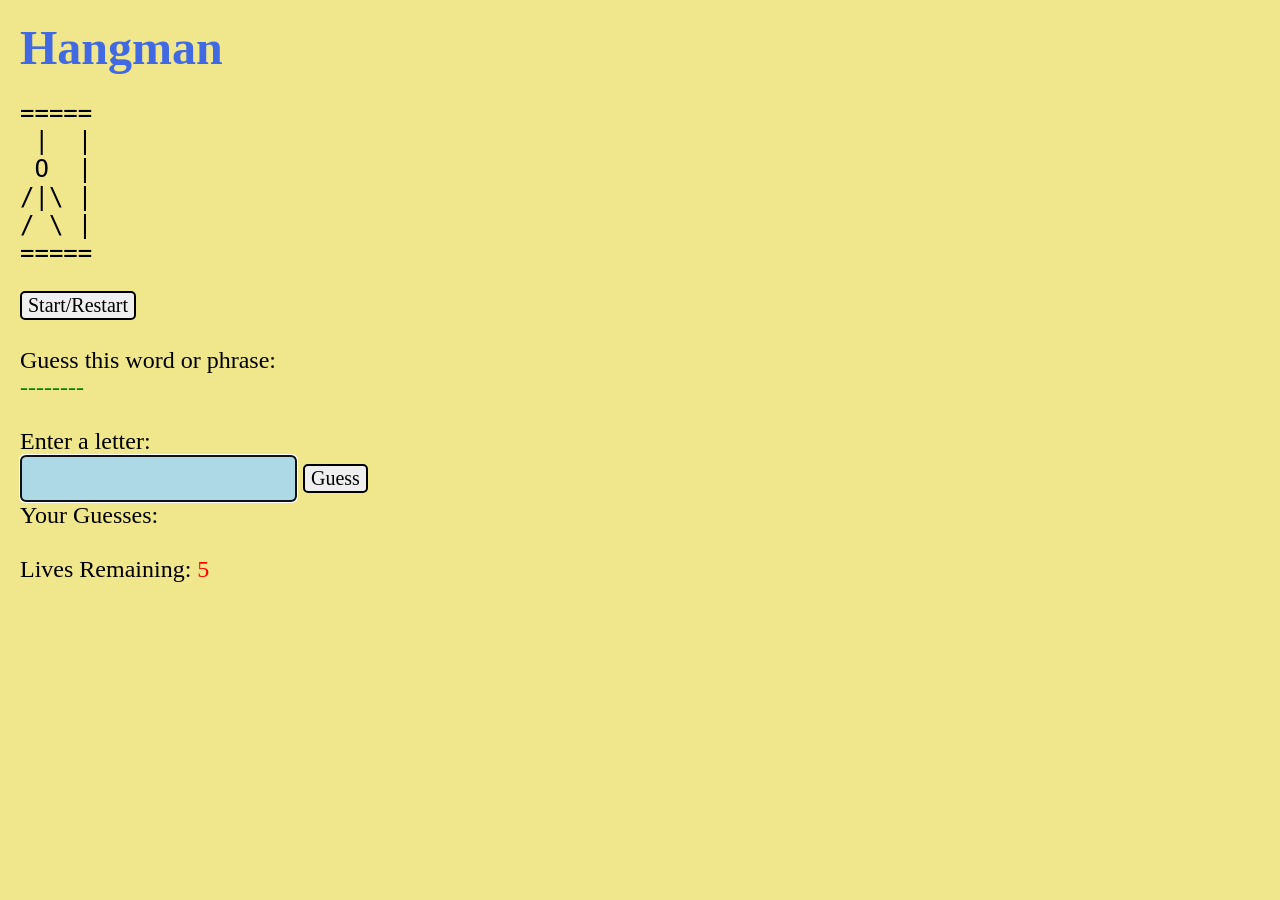
<file: hangman/index.html>
<html>

<head>
	<script src="logic.js"></script>
	<link rel="stylesheet" href="style.css">
</head>

<body>
	<div>
		<h1 style="color:royalblue; margin: 0;">Hangman</h1>
		<pre>=====
 |  |
 O  |
/|\ |
/ \ |
=====</pre>
		<button id="bt_start" onclick="start()">Start/Restart</button>
	</div>

	<br />
	<div>
		<label>Guess this word or phrase:</label>
		<label id="word" style="color: green;">--A--B ---</label>
	</div>


	<br />
	<label>Enter a letter:</label>
	<input id="guess" onkeypress="if(event.key === 'Enter') make_guess()" />
	<button onclick="make_guess()">Guess</button>
	<br />
	<label>Your Guesses: <span id="guesses" style="color: blue;">A, B, C</span></label>
	<br />
	<label>Lives Remaining: <span style="color:red" id="lives">5</span></label>
	<br>
	<label style="color:magenta" id="game_over">You Win!</label>
</body>

</html>
</file>
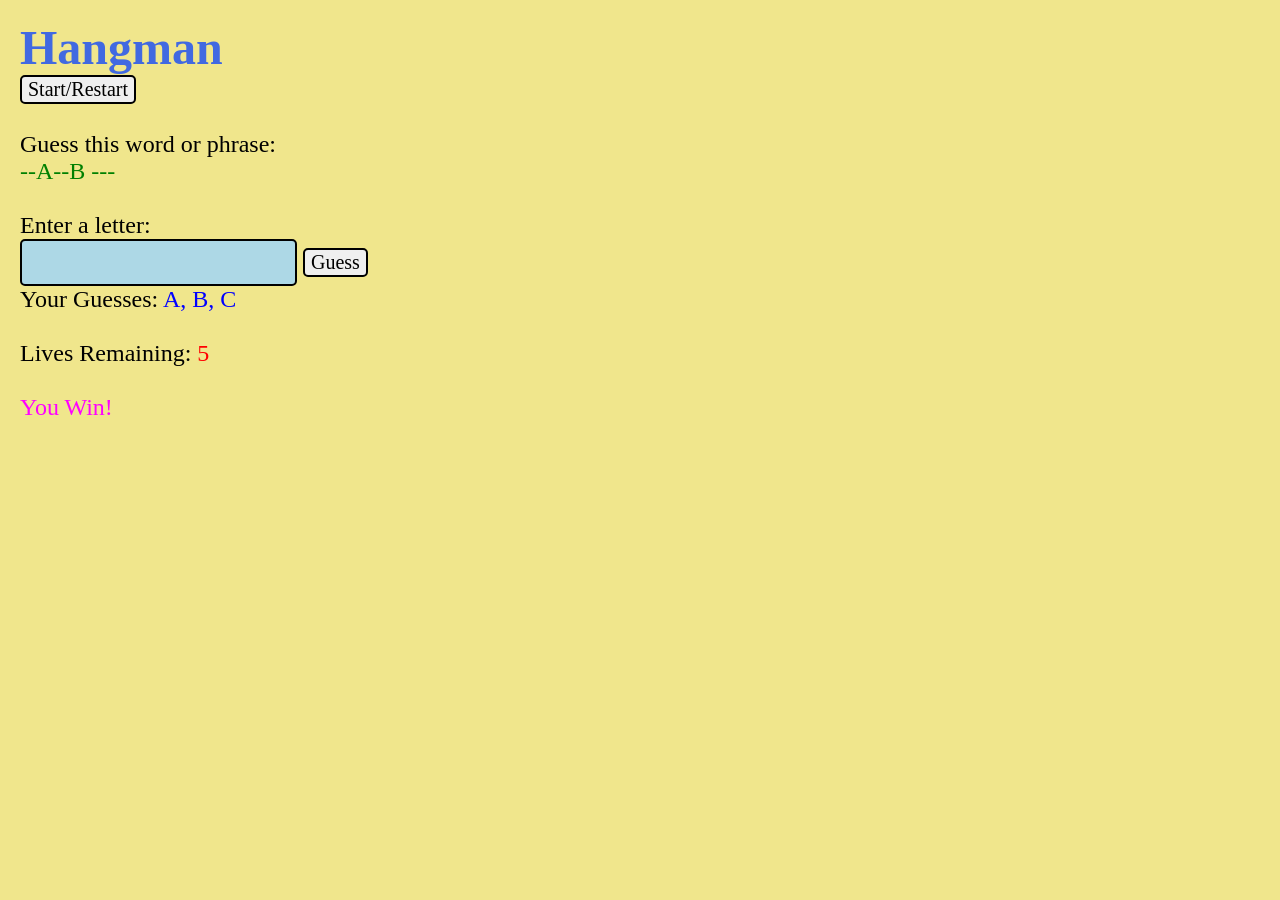
<file: new_hangman/index.html>
<html>

<head>
	<script src="logic.js"></script>
	<link rel="stylesheet" href="style.css">
</head>

<body>
	<div>
		<h1 style="color:royalblue; margin: 0;">Hangman</h1>
		<div id="dead_guy"></div>
		<button id="bt_start" onclick="start_game()">Start/Restart</button>
	</div>

	<br />
	<div>
		<label>Guess this word or phrase:</label>
		<label id="word" style="color: green;">--A--B ---</label>
	</div>


	<br />
	<label>Enter a letter:</label>
	<input id="guess" onkeypress="if(event.key === 'Enter') make_guess()" />
	<button onclick="make_guess()">Guess</button>
	<br />
	<label>Your Guesses: <span id="guesses" style="color: blue;">A, B, C</span></label>
	<br />
	<label>Lives Remaining: <span style="color:red" id="lives">5</span></label>
	<br>
	<label style="color:magenta" id="game_over">You Win!</label>
</body>

</html>
</file>
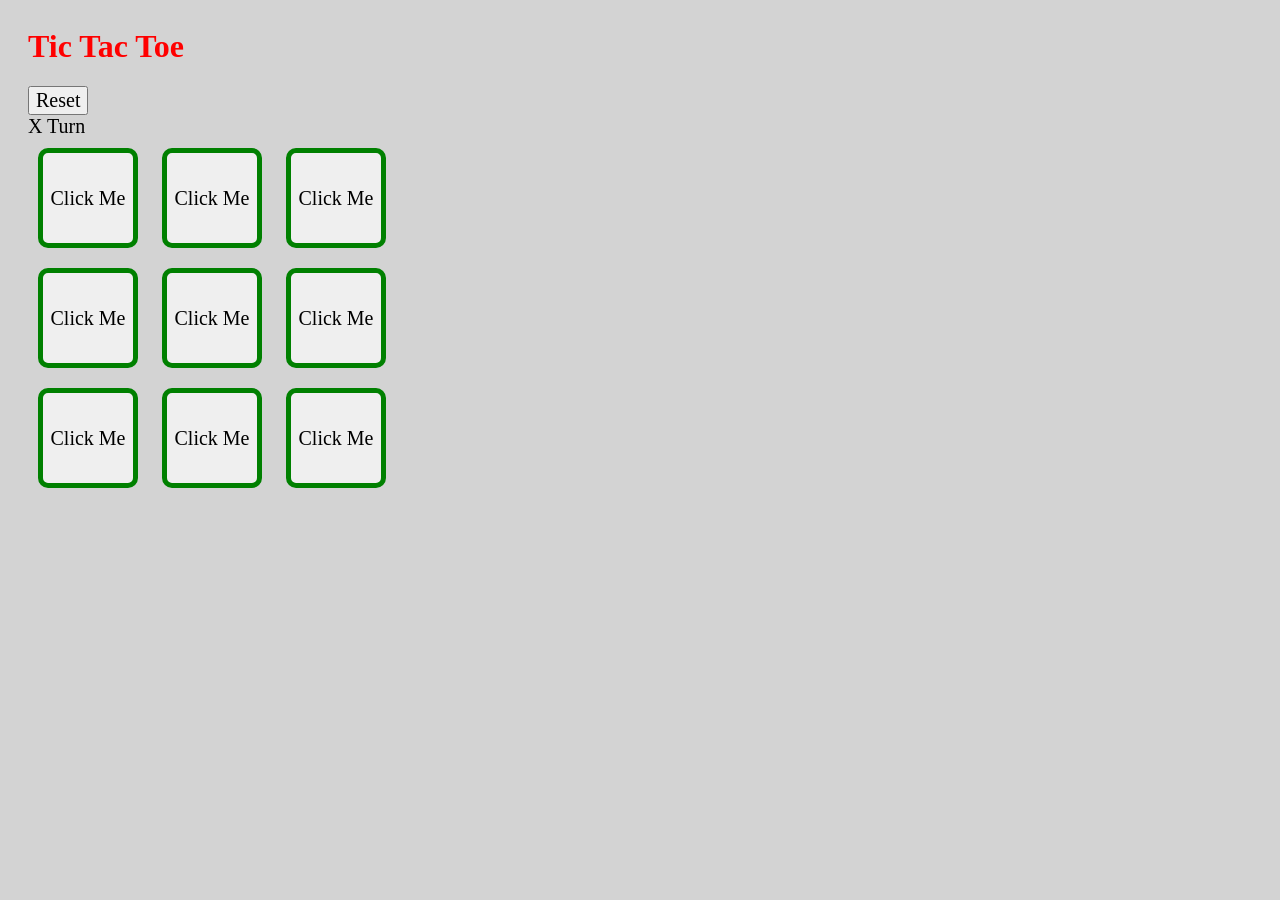
<file: tictactoe/index.html>
<html>

<head>
	<script src="logic.js"></script>
	<link rel="stylesheet" href="style.css">
</head>

<body>
	<h1 style="color:red">Tic Tac Toe</h1>
	<div id="winner"></div>
	<button id="bt_start" onclick="start()">Start</button>
	<div id="turn" style="font-size: 20px;">X Turn</div>

	<div id="ttt_buttons">
		<button onclick="handleClick(event, 0,0)">CLICK ME!</button>
		<button onclick="handleClick(event, 1,0)">CLICK ME!</button>
		<button onclick="handleClick(event, 2,0)">CLICK ME!</button>
		<br />

		<button onclick="handleClick(event, 0,1)">CLICK ME!</button>
		<button onclick="handleClick(event, 1,1)">CLICK ME!</button>
		<button onclick="handleClick(event, 2,1)">CLICK ME!</button>
		<br />
		<button onclick="handleClick(event, 0,2)">CLICK ME!</button>
		<button onclick="handleClick(event, 1,2)">CLICK ME!</button>
		<button onclick="handleClick(event, 2,2)">CLICK ME!</button>
	</div>
</body>

</html>
</file>
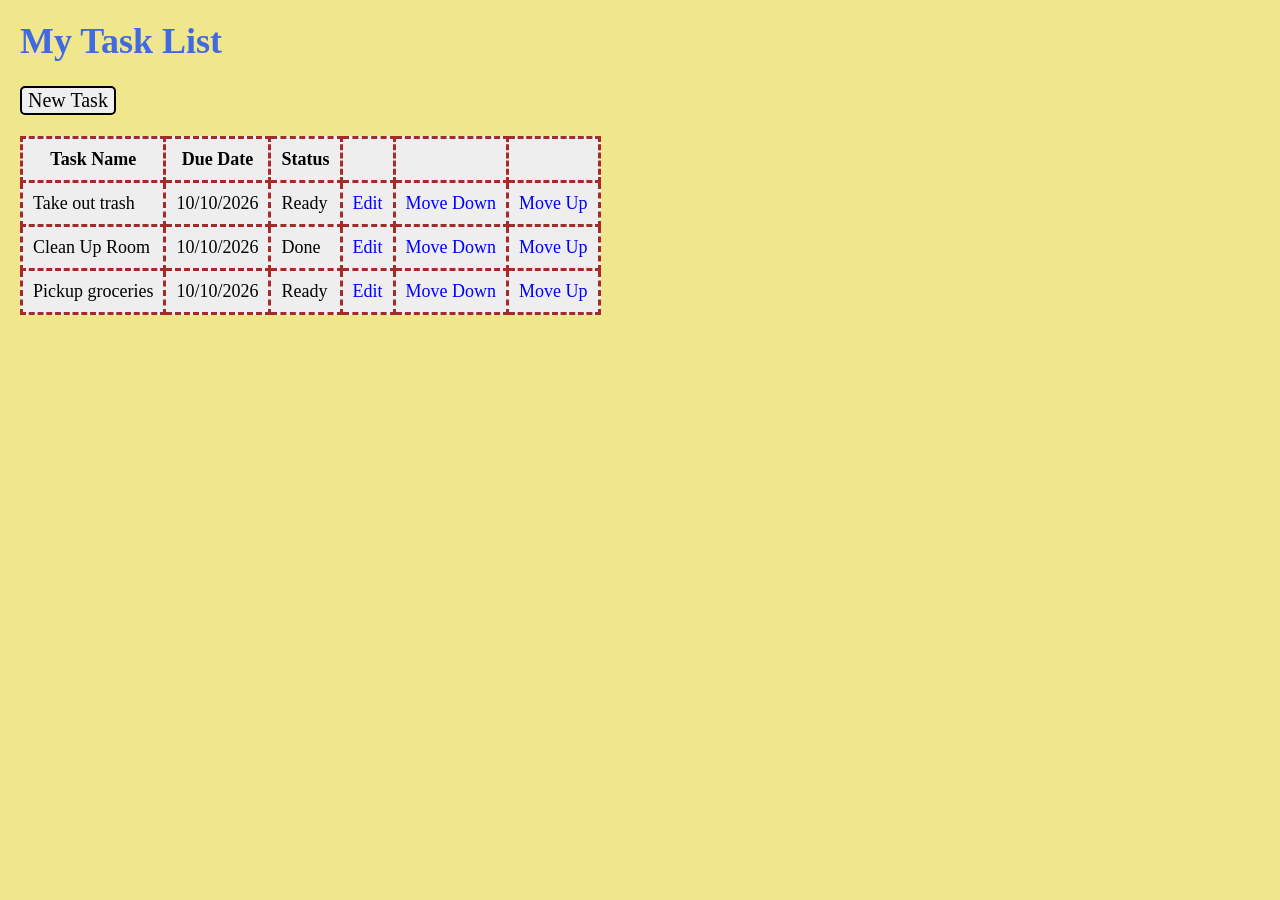
<file: todo/index.html>
<html>

<head>
	<script defer src="logic.js"></script>
	<link rel="stylesheet" href="style.css">
	<title>TODO List</title>
</head>

<body>
	<div id="taskbox" hidden="true">
		<label>Task Name</label>
		<input id="task_name" />
		<label>Due Date</label>
		<input type="date" id="task_date" />
		<label>Status</label>
		<select id="task_status">
			<option>Critical</option>
			<option>Ready</option>
			<option>Done</option>
		</select>
		<div style="text-align: right; margin-top: 12px;">
			<button class="danger" onclick="delete_task()">Delete</button>
			<button onclick="close_task()">Done</button>
		</div>
	</div>

	<div>
		<h1 style="color:royalblue;">My Task List</h1>
		<div>
			<button onclick="add_new_task()">New Task</button>
		</div>
		<br />
		<table>
			<thead>
				<tr>
					<th>Task Name</th>
					<th>Due Date</th>
					<th>Status</th>
					<th></th>
					<th></th>
					<th></th>
				</tr>
			</thead>
			<tbody id="task_tbody">
				<tr>
					<td onclick="change_task(0)">First Task</td>
					<td>10/10/2026</td>
					<td class="done">DONE</td>
					<td><a>Edit</a></td>
					<td><a>Up</a></td>
					<td><a>Down</a></td>
				</tr>
			</tbody>
		</table>
	</div>

</body>

</html>
</file>
<file: hangman/style.css>
h1 {
	color: blue;
}

h1:hover {
	color: red;
}

img {
	width: 200px;
	border-radius: 10%;
	border: 10px solid hotpink;
}

img:hover {
	filter: sepia(50%);
}

body {
	margin: 0;
	font-family: cursive;
	font-size: 24px;
	padding: 20px;
	background-color: khaki;
}

label {
	display: block;
}

button {
	font-family: cursive;
	font-size: 20px;
	border: 2px solid black;
	border-radius: 5px;
	cursor: pointer;
}

input {
	padding: 10px;
	font-size: 20px;
	background-color: lightblue;
	border: 2px solid black;
	border-radius: 5px;
	color: green;
}
</file>
<file: new_hangman/style.css>
h1 {
	color: blue;
}

h1:hover {
	color: red;
}

img {
	width: 200px;
	border-radius: 10%;
	border: 10px solid hotpink;
}

img:hover {
	filter: sepia(50%);
}

body {
	margin: 0;
	font-family: cursive;
	font-size: 24px;
	padding: 20px;
	background-color: khaki;
}

label {
	display: block;
}

button {
	font-family: cursive;
	font-size: 20px;
	border: 2px solid black;
	border-radius: 5px;
	cursor: pointer;
}

input {
	padding: 10px;
	font-size: 20px;
	background-color: lightblue;
	border: 2px solid black;
	border-radius: 5px;
	color: green;
}
</file>
<file: tictactoe/style.css>
h1 {
			color: blue;
		}

		h1:hover {
			color: red;
		}

		img {
			width: 200px;
			border-radius: 10%;
			border: 10px solid hotpink;
		}

		img:hover {
			filter: sepia(50%);
		}

		body {
			font-family: cursive;
			padding: 20px;
			background-color: lightgray;
		}

		button {
			font-family: cursive;
			font-size: 20px;
		}

		input {
			padding: 10px;
			font-size: 20px;
			background-color: lightblue;
			color: green
		}

		#ttt_buttons button {
			width: 100px;
			height: 100px;
			margin: 10px;
			padding: 5px;
			border: 5px solid green;
			border-radius: 10px;
		}
</file>
<file: todo/style.css>
h1 {
	color: blue;
}

h1:hover {
	color: red;
}

#taskbox {
	background-color: palegreen;
	position: fixed;
	padding: 20px;
	border: 3px solid black;
	left: 50%;
	top: 50%;
	transform: translate(-50%, -50%);

	input,select {
		width: 100%;
	}
}

button.danger,
a.danger {
	color:red;
}

table {
	border: 1px solid black;
	border-style: dotted;
	border-spacing: 2px;
	border-collapse: collapse;
	
	background-color: #eee;

	td,th {
		border: 3px dashed brown;
		padding: 10px;
		font-size: 18px;
	}

	a {
		 color: blue;
	}
}

a {
	cursor: pointer;
}

.done {
	color:green;
}

img {
	width: 200px;
	border-radius: 10%;
	border: 10px solid hotpink;
}

img:hover {
	filter: sepia(50%);
}

body {
	margin: 0;
	font-family: cursive;
	font-size: 18px;
	padding: 20px;
	background-color: khaki;
}

label {
	display: block;
}

button {
	font-family: cursive;
	font-size: 20px;
	border: 2px solid black;
	border-radius: 5px;
	cursor: pointer;
}

select,
input {
	padding: 10px;
	font-size: 20px;
	background-color: lightblue;
	border: 2px solid black;
	border-radius: 5px;
}
</file>
